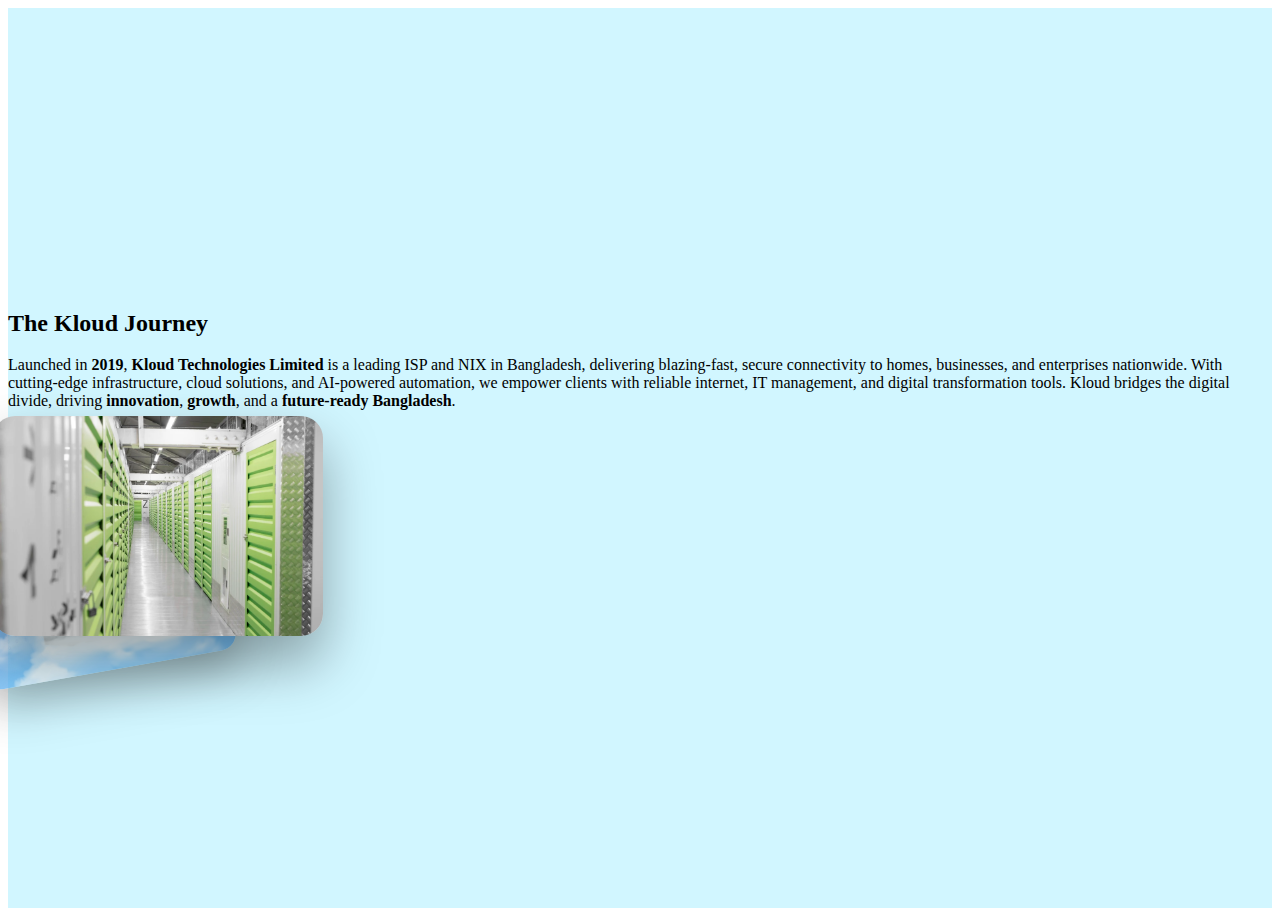
<file: about1.html>
<!doctype html>
<html lang="en">
  <head>
    <meta charset="utf-8">
    <meta name="viewport" content="width=device-width, initial-scale=1">
    <title>Bootstrap demo</title>
    <link href="https://cdn.jsdelivr.net/npm/bootstrap@5.3.8/dist/css/bootstrap.min.css" rel="stylesheet" integrity="sha384-sRIl4kxILFvY47J16cr9ZwB07vP4J8+LH7qKQnuqkuIAvNWLzeN8tE5YBujZqJLB" crossorigin="anonymous">
  </head>
  <body>
    <section
      id="about"
      style="
        background-color: #0cd1ff30;
        min-height: 100vh;
        display: flex;
        align-items: center;
      "
    >
      <div class="container py-5">
        <div
          class="row justify-content-md-between justify-content-center align-items-start py-5"
        >
          <div class="col-lg-6 order-2 order-lg-1 text-center">
            <h2 class="mb-4 fw-bold" data-aos="zoom-in">The Kloud Journey</h2>
            <p class="fs-5" data-aos="slide-up">
              Launched in <b>2019</b>, <b>Kloud Technologies Limited</b> is a
              leading ISP and NIX in Bangladesh, delivering blazing-fast, secure
              connectivity to homes, businesses, and enterprises nationwide.
              With cutting-edge infrastructure, cloud solutions, and AI-powered
              automation, we empower clients with reliable internet, IT
              management, and digital transformation tools. Kloud bridges the
              digital divide, driving <b>innovation</b>, <b>growth</b>, and a
              <b>future-ready Bangladesh</b>.
            </p>
          </div>
          <div
            class="col-lg-4 mb-5 mb-lg-0 pb-4 pb-lg-0 order-1 order-lg-2 d-flex justify-content-center"
          >

            <div class="image-showcase">
              <div class="image-card img1"></div>
              <div class="image-card img2"></div>
            </div>

            <style>
              .image-showcase {
                position: relative;
                width: 300px;
                height: 200px;
                perspective: 1200px;
                overflow: visible;
              }

              .image-card {
                position: absolute;
                inset: 0;
                border-radius: 20px;
                background-size: cover;
                background-position: center;
                box-shadow: 0 25px 50px rgba(0, 0, 0, 0.35);
                transition: transform 1.4s cubic-bezier(0.77, 0, 0.175, 1),
                  opacity 1.2s ease;
              }

              .img1 {
                background-image: url("./assets/img/about1.webp");
              }

              .img2 {
                background-image: url("./assets/img/about2.webp");
              }

              /* Active card (front view) */
              .about-active {
                transform: translate(0, 0) rotate(0) scale(1.1);
                opacity: 1;
                z-index: 2;
              }

              /* Hidden card (moves diagonally behind) */
              .hidden {
                transform: translate(-60px, 60px) rotate(-10deg) scale(0.85);
                opacity: 0.7;
                z-index: 1;
              }
            </style>

            <script>
              const cards = document.querySelectorAll(".image-card");
              let current = 0;

              function uniqueShuffle() {
                cards.forEach((card, i) => {
                  card.classList.remove("about-active", "hidden");
                  if (i === current) {
                    card.classList.add("about-active");
                  } else {
                    card.classList.add("hidden");
                  }
                });

                current = (current + 1) % cards.length;
              }

              // Start effect
              uniqueShuffle();
              setInterval(uniqueShuffle, 3000);
            </script>
          </div>
        </div>
      </div>
    </section>
    <script src="https://cdn.jsdelivr.net/npm/bootstrap@5.3.8/dist/js/bootstrap.bundle.min.js" integrity="sha384-FKyoEForCGlyvwx9Hj09JcYn3nv7wiPVlz7YYwJrWVcXK/BmnVDxM+D2scQbITxI" crossorigin="anonymous"></script>
  </body>
</html>
</file>
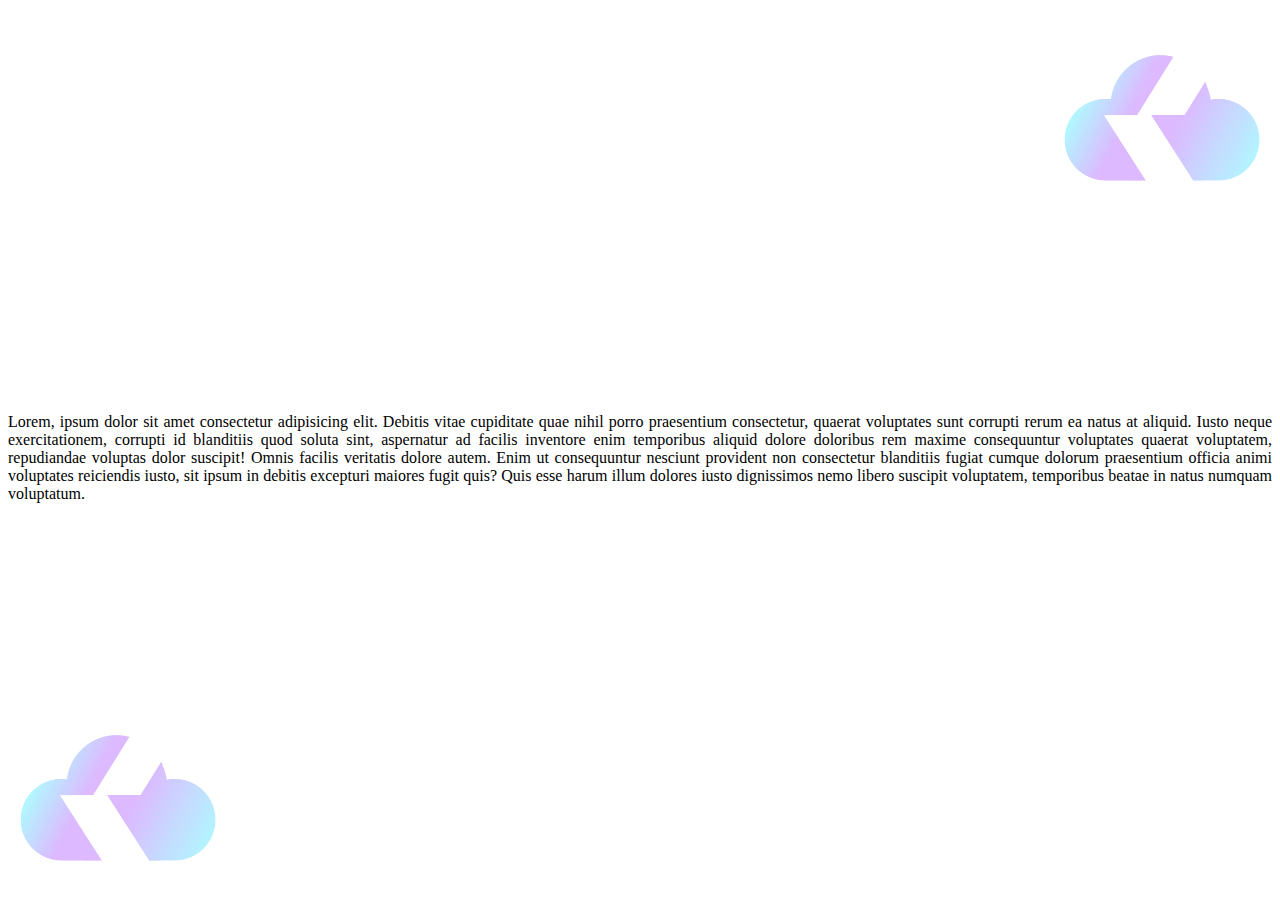
<file: floatSection.html>
<!DOCTYPE html>
<html lang="en">
  <head>
    <meta charset="UTF-8" />
    <meta name="viewport" content="width=device-width, initial-scale=1.0" />
    <title>Document</title>
    <!-- bootstrap css  -->
    <link
      href="https://cdn.jsdelivr.net/npm/bootstrap@5.3.8/dist/css/bootstrap.min.css"
      rel="stylesheet"
      integrity="sha384-sRIl4kxILFvY47J16cr9ZwB07vP4J8+LH7qKQnuqkuIAvNWLzeN8tE5YBujZqJLB"
      crossorigin="anonymous"
    />
    <link rel="stylesheet" href="./assets/css/icon-float.css">
  </head>
  <body>

    <section id="demoLogoFloat" class="icon-float-section">

      <img src="./assets/img/favicon.png" alt="logo" class="float-img top-right" />
      <img src="./assets/img/favicon.png" alt="logo" class="float-img bottom-left" />

      <div class="container">
        <div class="row">
          <div class="col-12">
            <p style="text-align: justify">
              Lorem, ipsum dolor sit amet consectetur adipisicing elit. Debitis
              vitae cupiditate quae nihil porro praesentium consectetur, quaerat
              voluptates sunt corrupti rerum ea natus at aliquid. Iusto neque
              exercitationem, corrupti id blanditiis quod soluta sint,
              aspernatur ad facilis inventore enim temporibus aliquid dolore
              doloribus rem maxime consequuntur voluptates quaerat voluptatem,
              repudiandae voluptas dolor suscipit! Omnis facilis veritatis
              dolore autem. Enim ut consequuntur nesciunt provident non
              consectetur blanditiis fugiat cumque dolorum praesentium officia
              animi voluptates reiciendis iusto, sit ipsum in debitis excepturi
              maiores fugit quis? Quis esse harum illum dolores iusto
              dignissimos nemo libero suscipit voluptatem, temporibus beatae in
              natus numquam voluptatum.
            </p>
          </div>
        </div>
      </div>

    </section>
  </body>
</html>
</file>
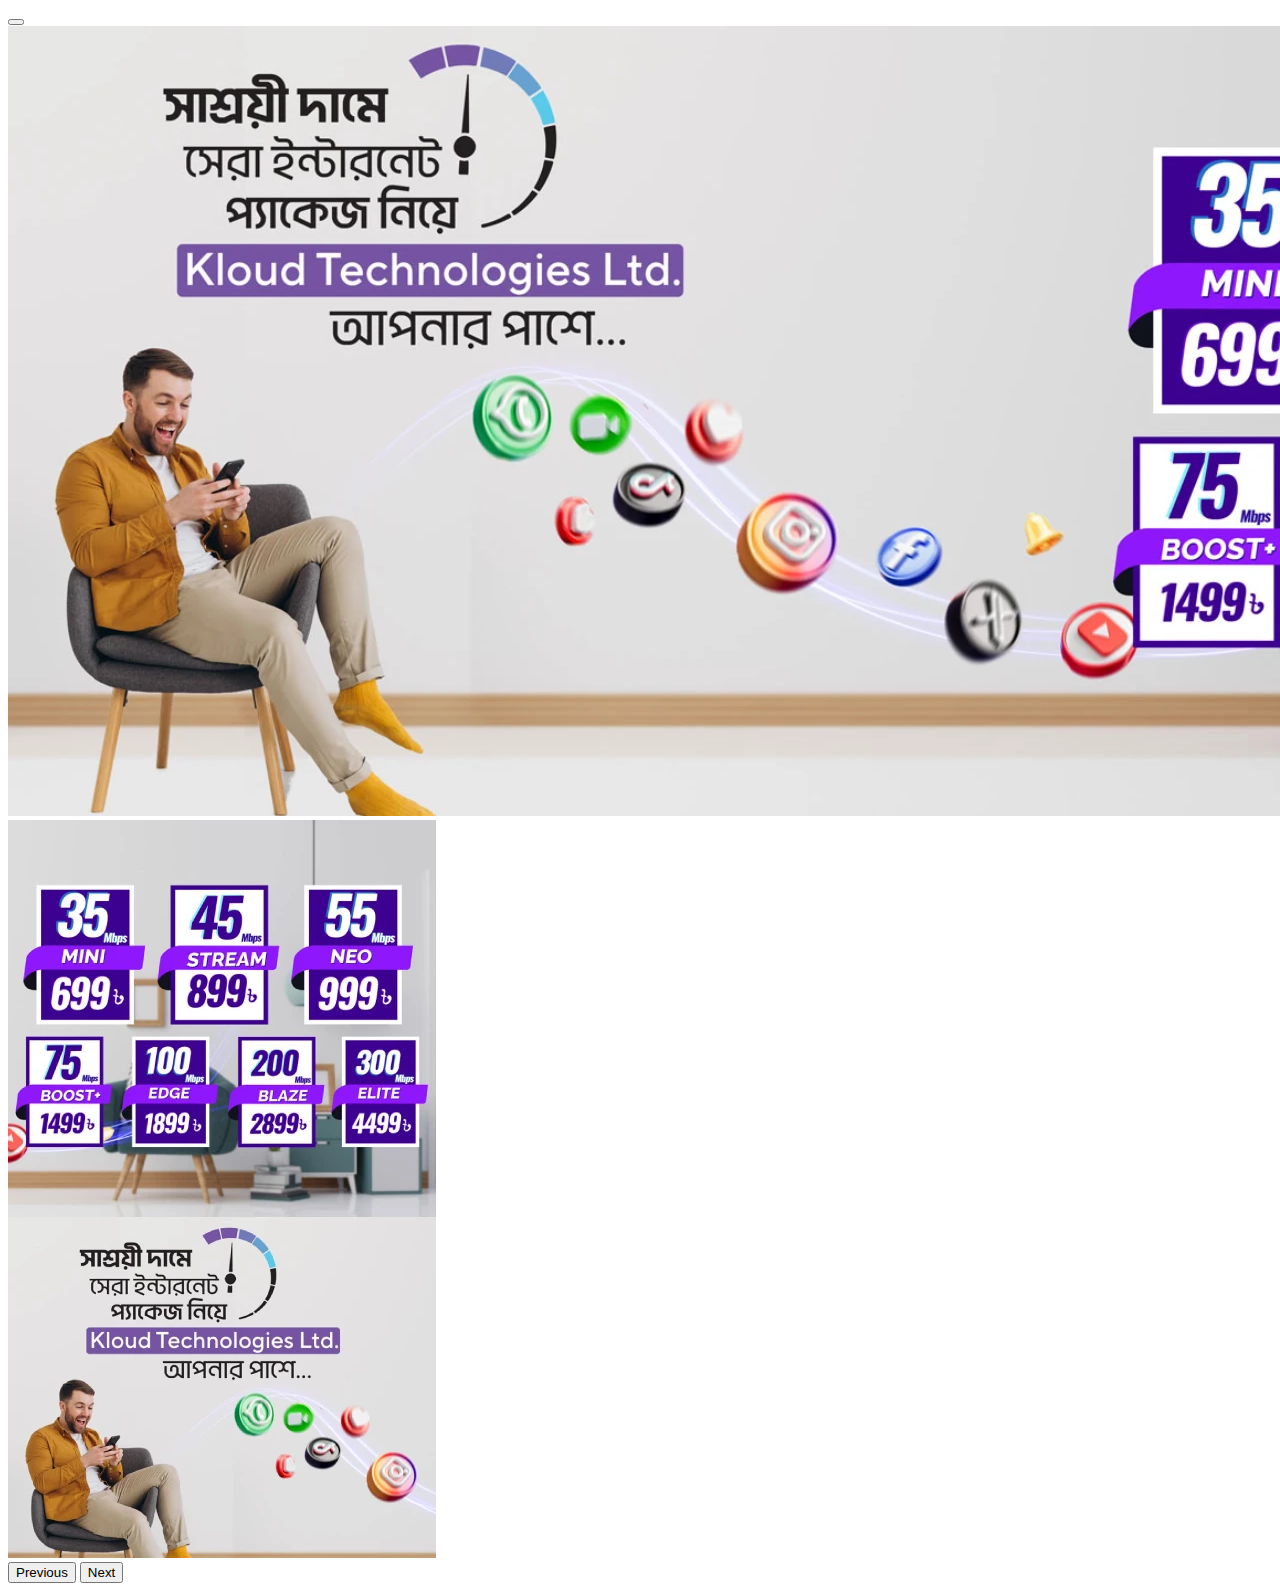
<file: slider1.html>
<!doctype html>
<html lang="en">
  <head>
    <meta charset="utf-8">
    <meta name="viewport" content="width=device-width, initial-scale=1">
    <title>Bootstrap demo</title>
    <link href="https://cdn.jsdelivr.net/npm/bootstrap@5.3.8/dist/css/bootstrap.min.css" rel="stylesheet" integrity="sha384-sRIl4kxILFvY47J16cr9ZwB07vP4J8+LH7qKQnuqkuIAvNWLzeN8tE5YBujZqJLB" crossorigin="anonymous">
  </head>
  <body>
    
    <div id="carouselExampleIndicators" class="carousel slide">
      <div class="carousel-indicators">
        <button
          type="button"
          data-bs-target="#carouselExampleIndicators"
          data-bs-slide-to="0"
          class="active"
          aria-current="true"
          aria-label="Slide 1"
        ></button>
        <!-- <button type="button" data-bs-target="#carouselExampleIndicators" data-bs-slide-to="1" aria-label="Slide 2"></button>
    <button type="button" data-bs-target="#carouselExampleIndicators" data-bs-slide-to="2" aria-label="Slide 3"></button> -->
      </div>
      <div class="carousel-inner">
        <div class="carousel-item active">
          <img
            src="./assets/img/sliders/11.webp"
            class="d-none d-md-block w-100"
            alt="..."
          />
          <img
            src="./assets/img/sliders/12.webp"
            class="d-block d-md-none w-100"
            alt="..."
          />
        </div>
      </div>
      <button
        class="carousel-control-prev"
        type="button"
        data-bs-target="#carouselExampleIndicators"
        data-bs-slide="prev"
      >
        <span class="carousel-control-prev-icon" aria-hidden="true"></span>
        <span class="visually-hidden">Previous</span>
      </button>
      <button
        class="carousel-control-next"
        type="button"
        data-bs-target="#carouselExampleIndicators"
        data-bs-slide="next"
      >
        <span class="carousel-control-next-icon" aria-hidden="true"></span>
        <span class="visually-hidden">Next</span>
      </button>
    </div>

    <script src="https://cdn.jsdelivr.net/npm/bootstrap@5.3.8/dist/js/bootstrap.bundle.min.js" integrity="sha384-FKyoEForCGlyvwx9Hj09JcYn3nv7wiPVlz7YYwJrWVcXK/BmnVDxM+D2scQbITxI" crossorigin="anonymous"></script>
  </body>
</html>
</file>
<file: assets/css/icon-float.css>
.icon-float-section {
  width: 100%;
  min-height: 100vh;
  position: relative;
  background-color: white;
  display: flex;
  align-items: center;
  justify-content: center;
  overflow: hidden;
}

.float-img {
  position: absolute;
  width: 200px;
  height: auto;
  z-index: 1;
  opacity: 0.3;
  animation: float 6s ease-in-out infinite alternate;
}

.top-right {
  top: 10px;
  right: 10px;
}

.bottom-left {
  bottom: 10px;
  left: 10px;
  animation-delay: 3s;
}

@keyframes float {
  0% {
    transform: translateY(0) rotate(0deg);
  }
  50% {
    transform: translateY(-20px) rotate(10deg);
  }
  100% {
    transform: translateY(0) rotate(0deg);
  }
}

@media only screen and (max-width: 600px) {
  .float-img {
    width: 80px;
  }
}
</file>
